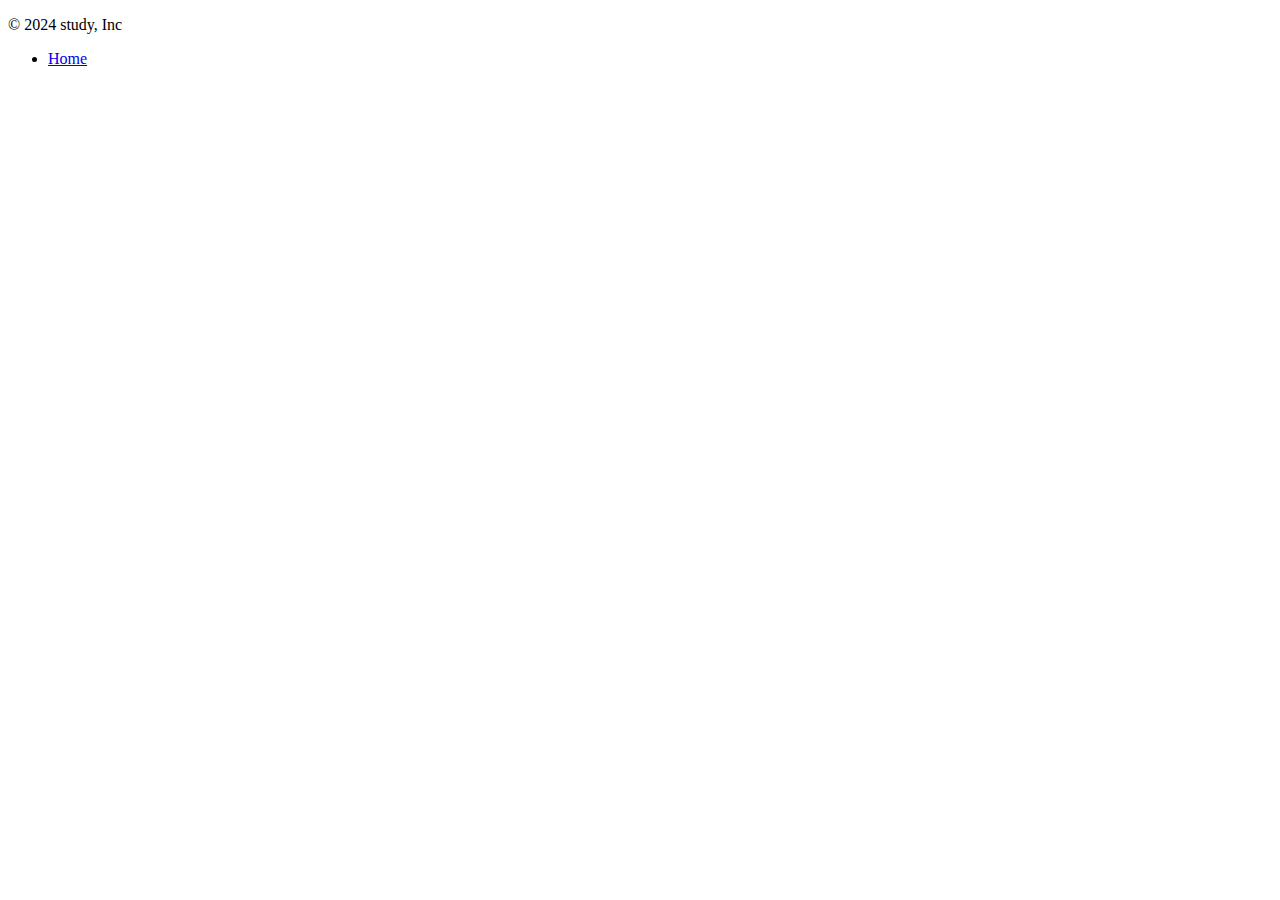
<file: src/main/resources/templates/footer.html>
<!DOCTYPE html>
<html lang="ko">
<head>
    <meta charset="UTF-8">
    <title>Footer template</title>
</head>

<body>
<footer class="container d-flex flex-wrap justify-content-between align-items-center py-3 my-4 border-top">
    <p class="col-md-4 mb-0 text-muted">&copy; 2024 study, Inc</p>

    <ul class="nav col-md-4 justify-content-end">
        <li class="nav-item"><a href="/" class="nav-link px-2 text-muted">Home</a></li>
    </ul>
</footer>
</body>
</html>
</file>
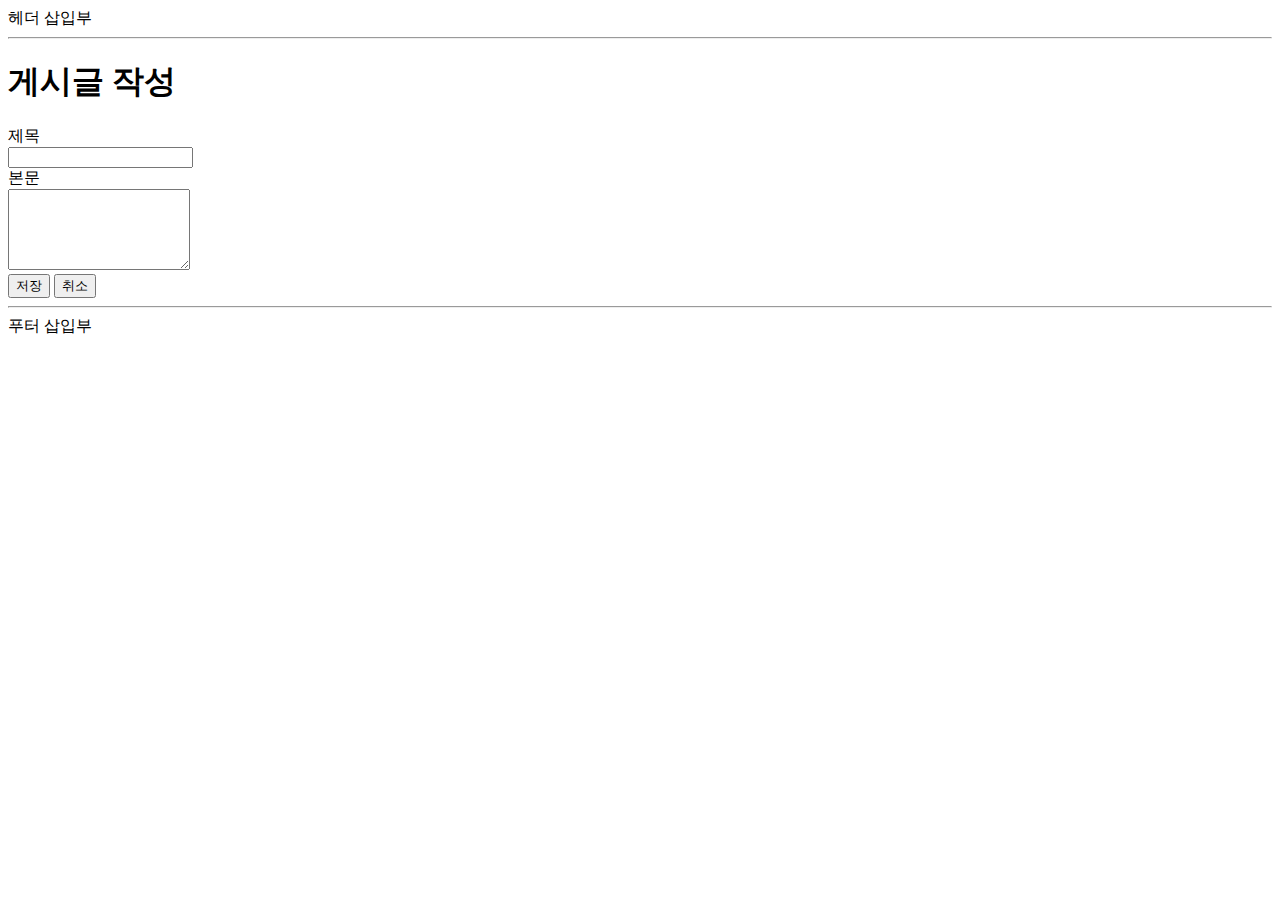
<file: src/main/resources/templates/articles/form.html>
<!DOCTYPE html>
<html lang="ko">
<head>
    <meta charset="UTF-8">
    <meta name="viewport" content="width=device-width, initial-scale=1">
    <meta name="description" content="">
    <meta name="author" content="Uno Kim">
    <title>새 게시글 등록</title>

    <link href="https://cdn.jsdelivr.net/npm/bootstrap@5.2.0-beta1/dist/css/bootstrap.min.css" rel="stylesheet" integrity="sha384-0evHe/X+R7YkIZDRvuzKMRqM+OrBnVFBL6DOitfPri4tjfHxaWutUpFmBp4vmVor" crossorigin="anonymous">
</head>

<body>

<header id="header">
    헤더 삽입부
    <hr>
</header>

<div class="container">
    <header id="article-form-header" class="py-5 text-center">
        <h1>게시글 작성</h1>
    </header>

    <form id="article-form">
        <div class="row mb-3 justify-content-md-center">
            <label for="title" class="col-sm-2 col-lg-1 col-form-label text-sm-end">제목</label>
            <div class="col-sm-8 col-lg-9">
                <input type="text" class="form-control" id="title" name="title" required>
            </div>
        </div>
        <div class="row mb-3 justify-content-md-center">
            <label for="content" class="col-sm-2 col-lg-1 col-form-label text-sm-end">본문</label>
            <div class="col-sm-8 col-lg-9">
                <textarea class="form-control" id="content" name="content" rows="5" required></textarea>
            </div>
        </div>
        <div class="row mb-5 justify-content-md-center">
            <div class="col-sm-10 d-grid gap-2 d-sm-flex justify-content-sm-end">
                <button type="submit" class="btn btn-primary" id="submit-button">저장</button>
                <button type="button" class="btn btn-secondary" id="cancel-button">취소</button>
            </div>
        </div>
    </form>
</div>

<footer id="footer">
    <hr>
    푸터 삽입부
</footer>

<script src="https://cdn.jsdelivr.net/npm/bootstrap@5.2.0-beta1/dist/js/bootstrap.bundle.min.js" integrity="sha384-pprn3073KE6tl6bjs2QrFaJGz5/SUsLqktiwsUTF55Jfv3qYSDhgCecCxMW52nD2" crossorigin="anonymous"></script>
</body>
</html>
</file>
